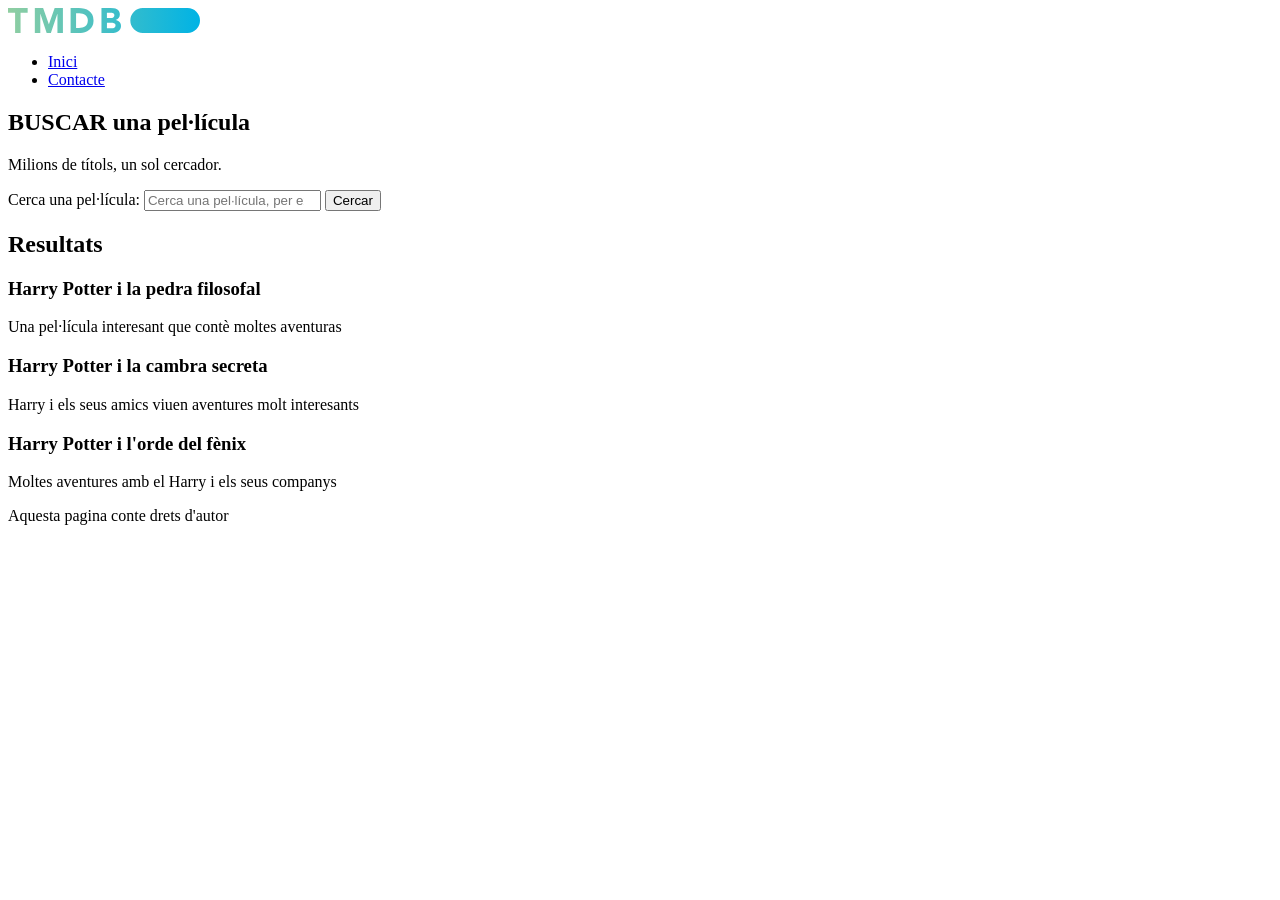
<file: index.html>
<!DOCTYPE html>
<html lang="ca">
<head>
    <meta charset="UTF-8">
    <meta name="viewport" content="width=device-width, initial-scale=1.0">
    <title>TMDB - El millor cercador de Pel·lícules</title>
    <meta name="description" content="Pàgina web oficial que funciona com a cercador de pel·lícules amb milions de títols">
</head>
<body>
  <header> 
    <a href="https://www.themoviedb.org/?language=en">
        <img src="imgHTML.svg" alt= "Logotip de The Movie Database" style="height: 25px;">
    </a>
    <nav>
        <ul>
            <li><a href="index.html">Inici</a></li>
            <li><a href="contacte.html">Contacte</a></li>
        </ul>
    </nav>
  </header>
    <main>
        <section>
        <h1>BUSCAR una pel·lícula</h1>
        <p>Milions de títols, un sol cercador.</p>
         <form method="get" action="https://www.themoviedb.org/search">
           <div>
             <label for="cerca">Cerca una pel·lícula:</label>
             <input type="search" id="cerca" name="query" placeholder="Cerca una pel·lícula, per exemple Harry Potter">
             <button type="submit">Cercar</button>
          </div>
         </form>
        </section>
        <section>
            <h2>Resultats</h2>
            <article>
                <h3>Harry Potter i la pedra filosofal</h3>
                <p>Una pel·lícula interesant que contè moltes aventuras</p>
            </article>   
            <article>
                <h3>Harry Potter i la cambra secreta</h3>
                <p>Harry i els seus amics viuen aventures molt interesants</p>
            </article>
            <article>
                <h3>Harry Potter i l'orde del fènix</h3>
                <p>Moltes aventures amb el Harry i els seus companys</p>
            </article>
        </section>
    </main>
    <footer>
        <p>Aquesta pagina conte drets d'autor</p>
    </footer>
</body>
</html>
</file>
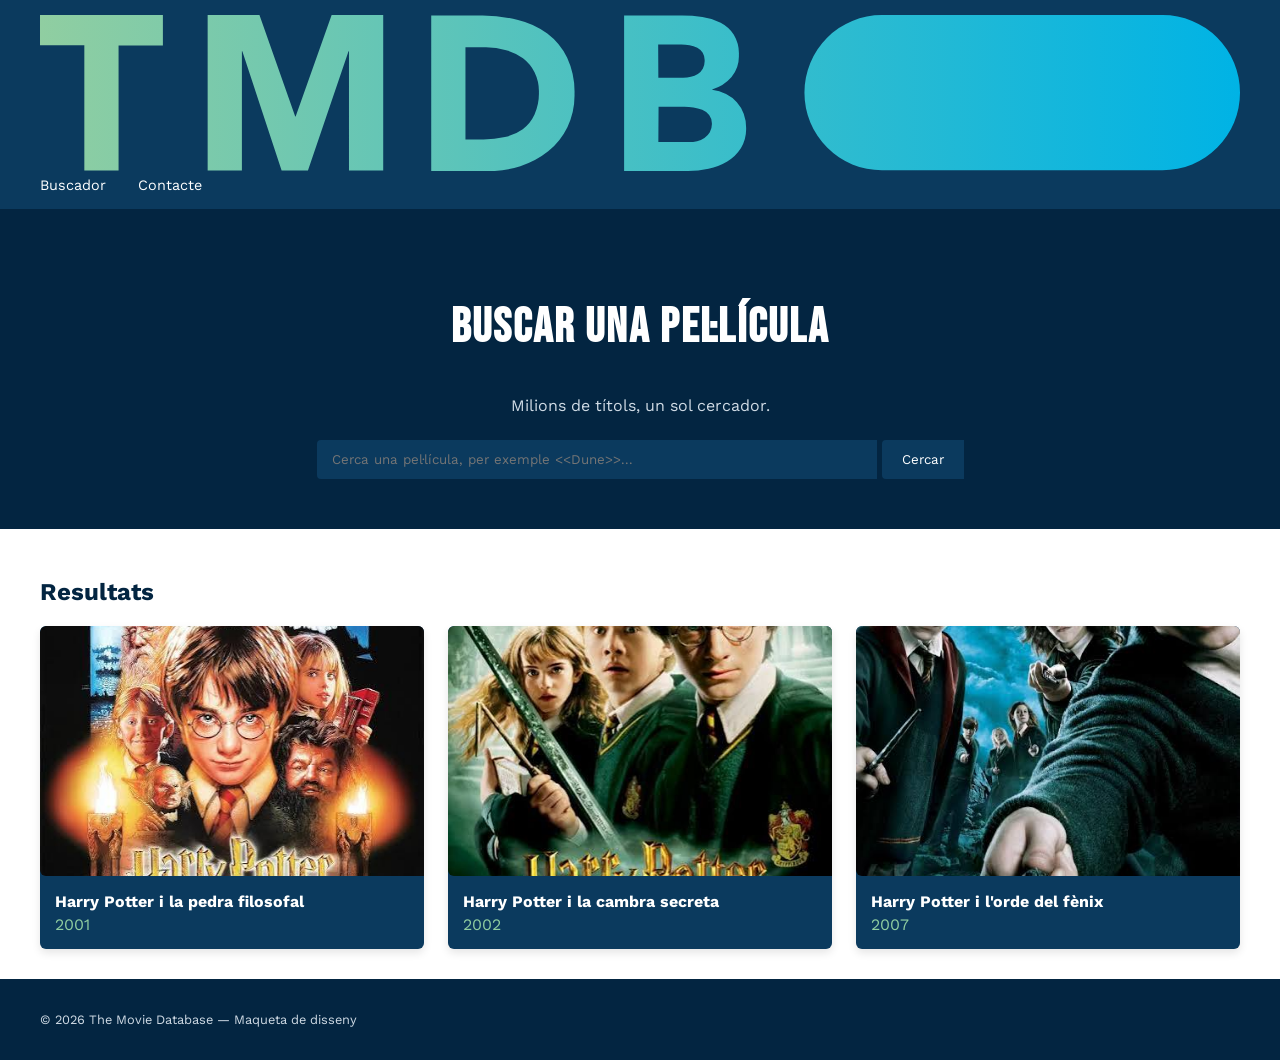
<file: RA2 activitat 4/index.html>
<!DOCTYPE html>
<html lang="ca">
<head>
    <meta charset="UTF-8">
    <meta name="viewport" content="width=device-width, initial-scale=1.0">
    <title>TMDB - El millor cercador de Pel·lícules</title>
    <meta name="description" content="Pàgina web oficial que funciona com a cercador de pel·lícules amb milions de títols">
    <link rel="icon" type="image/x-icon" href="../Imatges/favicon.ico.png">
    <link rel="preconnect" href="https://fonts.googleapis.com">
    <link rel="preconnect" href="https://fonts.gstatic.com" crossorigin>
    <link href="https://fonts.googleapis.com/css2?family=Bebas+Neue&family=Work+Sans:ital,wght@0,100..900;1,100..900&display=swap" rel="stylesheet">
    <link rel="stylesheet" href="css/estils.css">
</head>
<body>
  <header> 
    <a href="index.html">
        <img src="../Imatges/imgHTML.svg" alt="Logotip de The Movie Database">
    </a>
    <nav>
        <ul>
            <li><a href="index.html">Buscador</a></li>
            <li><a href="contacte.html">Contacte</a></li>
        </ul>
    </nav>
  </header>
    <main>
        <section class="buscador">
        <h1>BUSCAR una pel·lícula</h1>
        <p>Milions de títols, un sol cercador.</p>
         <form method="get" action="https://www.themoviedb.org/search">
           <div>
             <input type="search" id="cerca" name="query" placeholder="Cerca una pel·lícula, per exemple <<Dune>>..." required>
             <button type="submit">Cercar</button>
          </div>
         </form>
        </section>
        <section class="pelicules">
            <h2>Resultats</h2>
            <div class="resultats">
            <article class="targeta">
                <img src="../Imatges/Harry potter i la pedra filosofal.jpg" alt="Pòster Harry Potter i la pedra filosofal">
                <h3>Harry Potter i la pedra filosofal</h3>
                <p>2001</p>
            </article>   
            <article class="targeta">
                <img src="../Imatges/Harry potter y la cambra.jpg" alt="Pòster Harry Potter i la cambra secreta">
                <h3>Harry Potter i la cambra secreta</h3>
                <p>2002</p>
            </article>
            <article class="targeta">
                <img src="../Imatges/Harry potter i l'ordre.jpg" alt="Pòster Harry Potter i l'orde del fènix">
                <h3>Harry Potter i l'orde del fènix</h3>
                <p>2007</p>
            </article>
            </div>
        </section>
    </main>
    <footer>
        <p>&copy; 2026 The Movie Database — Maqueta de disseny</p>
    </footer>
</body>
</html>
</file>
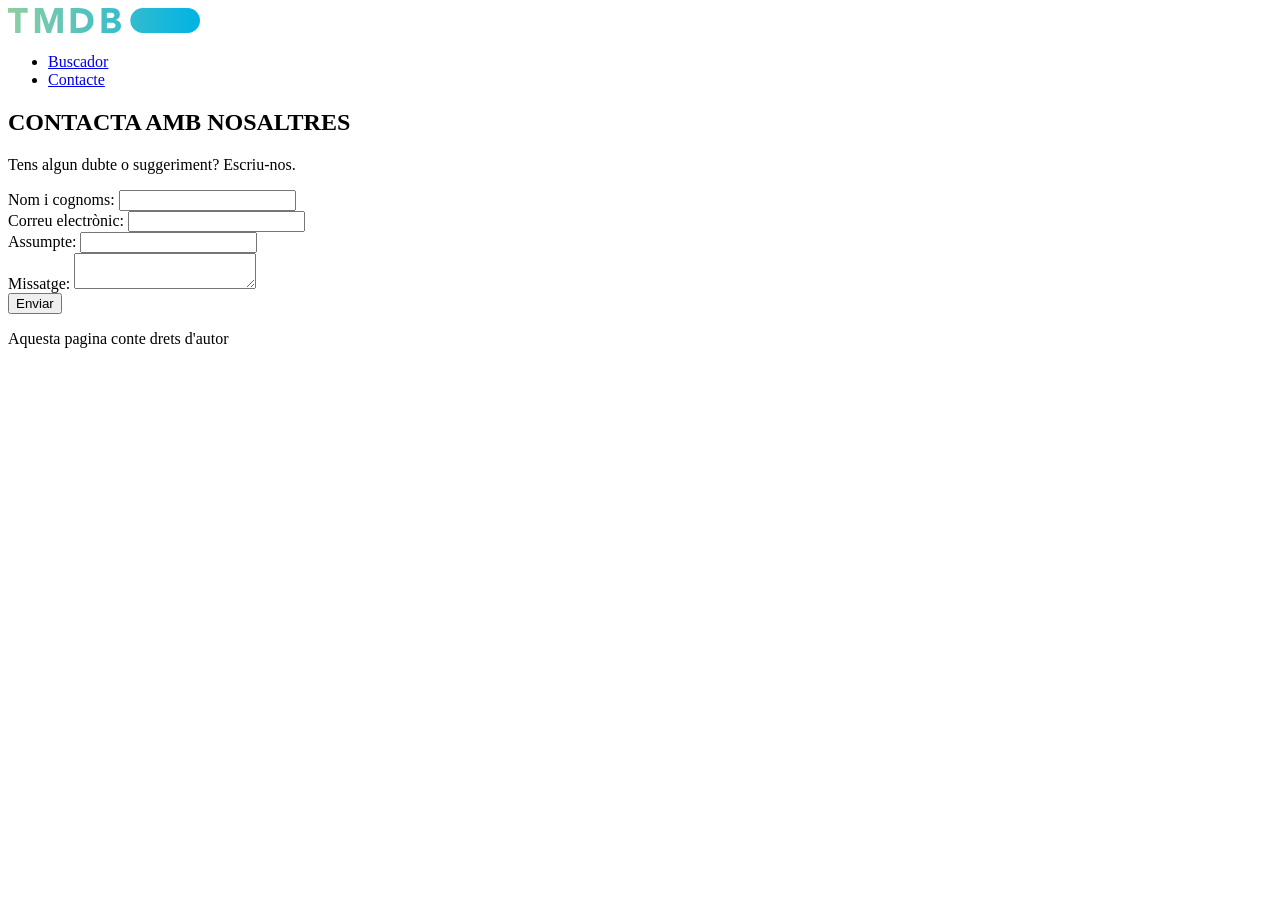
<file: contacte.html>
<!DOCTYPE html>
<html lang="ca">
<head>
    <meta charset="UTF-8">
    <meta name="viewport" content="width=device-width, initial-scale=1.0">
    <title>Contacte - TMDB</title>
    <meta name="description" content="Pàgina de contacte de TMDB">
</head>
<body>
  <header> 
    <a href="index.html">
        <img src="imgHTML.svg" alt= "Logotip de The Movie Database" style="height: 25px;">
    </a>
    <nav>
        <ul>
            <li><a href="index.html">Buscador</a></li>
            <li><a href="contacte.html">Contacte</a></li>
        </ul>
    </nav>
  </header>
  <main>
    <section>
      <h2>CONTACTA AMB NOSALTRES</h2>
      <p>Tens algun dubte o suggeriment? Escriu-nos. </p>
      <form>
        <div>
            <label for="nom">Nom i cognoms:</label>
            <input type="text" id="nom" name="nom" required>
        </div>
        <div>
            <label for="email">Correu electrònic:</label>
            <input type="email" id="email" name="email" required>
        </div>
        <div>
            <label for="assumpte">Assumpte:</label>
            <input type="text" id="assumpte" name="assumpte" required>
        </div>
        <div>
            <label for="missatge">Missatge:</label>
            <textarea id="missatge" name="missatge" required></textarea>
        </div>
        <button type="submit">Enviar</button>
      </form>
    </section>
  </main>

  <footer>
     <p>Aquesta pagina conte drets d'autor</p>
  </footer>
  </body>
  </html>
</file>
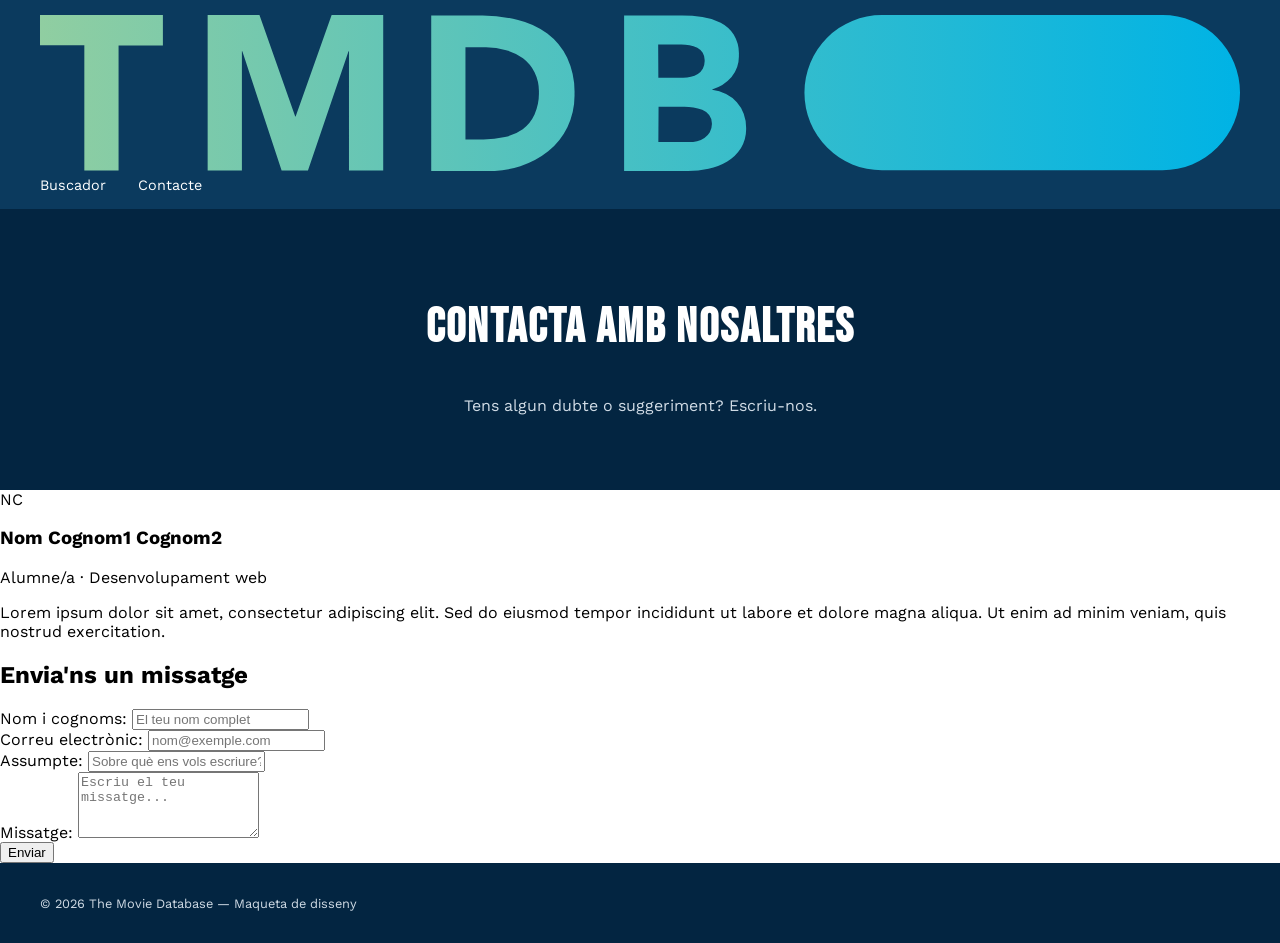
<file: RA2 activitat 4/contacte.html>
<!DOCTYPE html>
<html lang="ca">
<head>
    <meta charset="UTF-8">
    <meta name="viewport" content="width=device-width, initial-scale=1.0">
    <title>Contacte - TMDB</title>
    <meta name="description" content="Pàgina de contacte de TMDB.">
    <link rel="icon" type="image/x-icon" href="../Imatges/favicon.ico.png">
    <link rel="preconnect" href="https://fonts.googleapis.com">
    <link rel="preconnect" href="https://fonts.gstatic.com" crossorigin>
    <link href="https://fonts.googleapis.com/css2?family=Bebas+Neue&family=Work+Sans:ital,wght@0,100..900;1,100..900&display=swap" rel="stylesheet">
    <link rel="stylesheet" href="css/estils.css">

</head>
<body>
  <header> 
    <a href="index.html">
        <img src="../Imatges/imgHTML.svg" alt= "Logotip de The Movie Database">
    </a>
    <nav>
        <ul>
            <li><a href="index.html">Buscador</a></li>
            <li><a href="contacte.html">Contacte</a></li>
        </ul>
    </nav>
  </header>
  <main>
    <section class="buscador">
      <h1>CONTACTA AMB NOSALTRES</h1>
      <p>Tens algun dubte o suggeriment? Escriu-nos. </p>
    </section>

    <section class="seccio-contacte">
      <div class="contenerdor-contacte">
         <div class="targeta-perfil">
          <div class="perfil-header">
            <div class="avatar-circle">NC</div>
          </div>
          <div class="perfil-body">
            <h3>Nom Cognom1 Cognom2</h3>
            <p class="rol">Alumne/a · Desenvolupament web</p>
            <p class="bio">
              Lorem ipsum dolor sit amet, consectetur adipiscing elit. Sed do eiusmod tempor incididunt ut labore et dolore magna aliqua. Ut enim ad minim veniam, quis nostrud exercitation.
            </p>
            </div>
          </div>

          <div class="formulari-container">
            <h2>Envia'ns un missatge</h2>

            <form method="post" action="#">
                <div class="form-group">
                    <label for="nom">Nom i cognoms:</label>
                    <input type="text" id="nom" name = "nom"placeholder="El teu nom complet" required>
                </div>
                <div class="form-group"> 
                    <label for="email">Correu electrònic:</label>
                    <input type="email" id="email" name="email" placeholder="nom@exemple.com" required>
                </div>
                <div class="form-group"> 
                    <label for="assumpte">Assumpte:</label>
                    <input type="text" id="assumpte" name="assumpte" placeholder="Sobre què ens vols escriure?" required>
                </div>
                <div class="form-group">
                    <label for="missatge">Missatge:</label>
                    <textarea id="missatge" name="missatge" rows="4" placeholder="Escriu el teu missatge..." required></textarea>
                </div>
              <button type="submit" class="btn-enviar">Enviar</button>
            </form>
            </div>

      </div>
    </section>
  </main>

  <footer>
    <p>&copy; 2026 The Movie Database — Maqueta de disseny</p>
  </footer>
</body>
</html>
</file>
<file: RA2 activitat 4/css/estils.css>
/* ===== DISTRIBUCIÓ (codi donat, no el modifiqueu) ===== */
nav { display: flex; justify-content: space-between; align-items: center; }
nav ul { display: flex; gap: 32px; }
.resultats { display: flex; gap: 24px; }
.targeta { flex: 1; }

/* ===== ELS VOSTRES ESTILS ===== */
body {
    margin: 0;
    font-family: 'Work Sans', sans-serif;
}
/* 1.3 Capçalera */
header {
    background-color: #0b3a5e;
    padding: 15px 40px;
}

nav ul {
    margin: 0;
    padding: 0;
    list-style: none;
}

nav a {
    color: #ffffff;
    text-decoration: none;
    font-size: 0.9rem;
}
nav a:hover {
    color: #01b4e4;
}
/* 1.4 Buscador */
.buscador {
    background-color: #032541;
    color: #ffffff;
    text-align: center;
    padding: 50px 20px;
}

.buscador h1{
    font-family: 'Bebas Neue', sans-serif;
    font-size: 3rem;
    text-transform: uppercase;
    letter-spacing: 2px;
}
.buscador p {
    display: block;
    font-size: 1rem;
    color: #d0dbe5;
    margin-bottom: 25px;
}
.buscador form {
    max-width: 800px;
    margin: 0 auto;
}
.buscador input[type="search"] {
    width: 70%;
    color: #ffffff;
    background-color: #0b3a5e;
    border: none;
    padding: 12px 15px;
    border-bottom-left-radius: 4px;
    border-top-left-radius: 4px;
    font-family: inherit;
}
.buscador button {
    border: none;
    color: #ffffff;
    background-color: #0b3a5e;
    cursor: pointer;
    border-bottom-left-radius: 4px;
    border-top-left-radius: 4px;
    padding: 12px 20px;
    font-family: inherit;
}
/* 1.5 Resultats */
.pelicules{
    padding: 30px 40px;
}
.pelicules h2 {
    margin-bottom: 20px;
    color: #032541;
}
.targeta {
    background-color: #0b3a5e;
    border-radius: 6px;
    box-shadow: 0 4px 8px rgba(0, 0, 0, 0.1);
    overflow: hidden;
}
.targeta img {
    width: 100%;
    height: 250px;
    object-fit: cover;
    border-bottom-left-radius: 6px;
    border-top-left-radius: 6px;
}
.targeta h3 {
    color: #ffffff;
    font-size: 1rem;
    padding: 0 15px;
    margin: 12px 0 4px 0;
}
.targeta p {
    color: #90cea1;
    margin: 0;
    padding: 0 15px 15px 15px;
}
/* 1.6 Peu de pàgina */
footer {
    background-color: #032541;
    color: #d0dbe5;
    font-size: 0.8rem;
    padding: 20px 40px;
}
.buscador form {
    max-width: 800px;
    margin: 0 auto;
}
</file>
